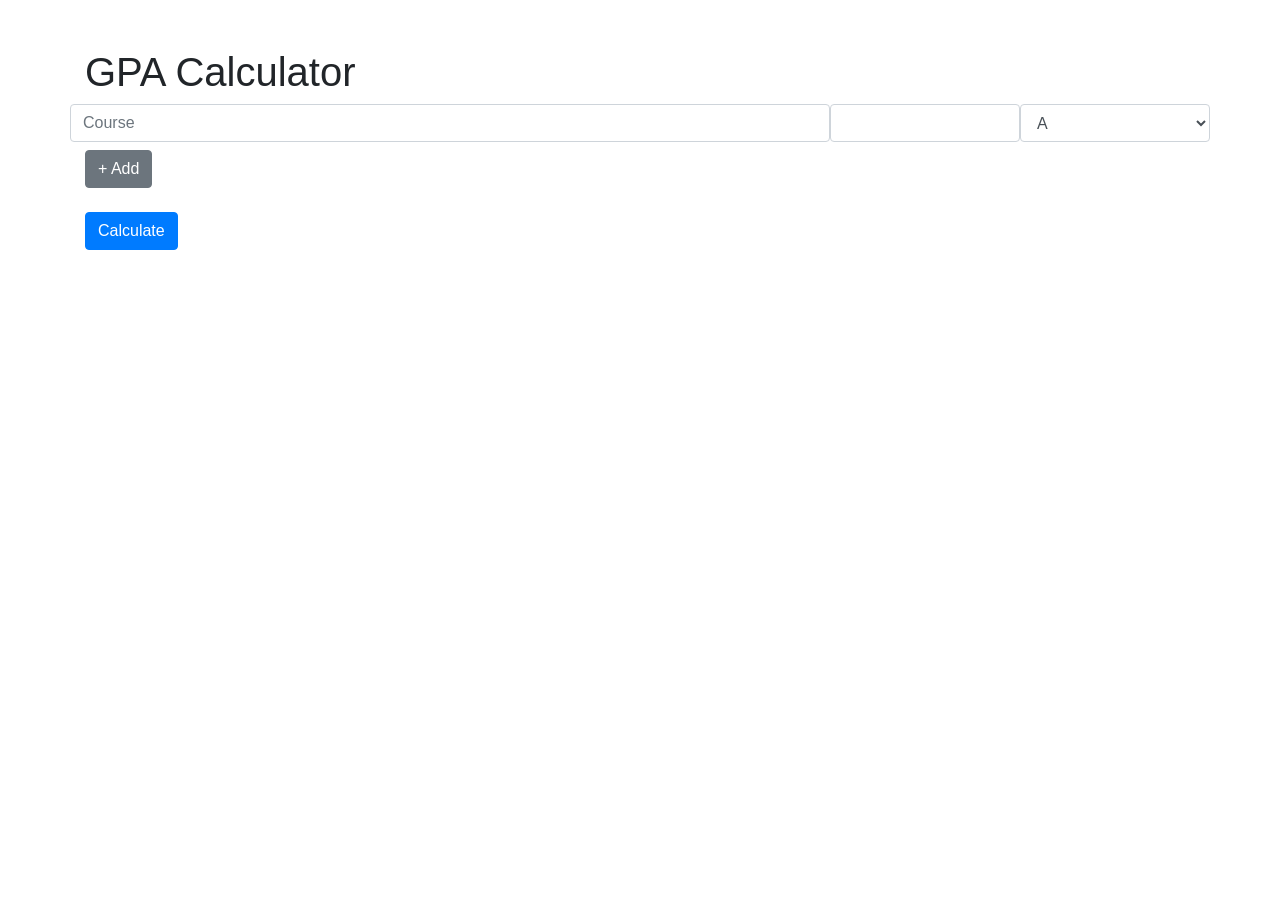
<file: step 3/index.html>
<!DOCTYPE html>
<html>
<head>
<meta charset="UTF-8">

<link rel="stylesheet"
href="https://stackpath.bootstrapcdn.com/bootstrap/4.5.2/css/bootstrap.min.css">

<script src="https://code.jquery.com/jquery-3.6.0.min.js"></script>

<title>GPA Calculator</title>
</head>

<body class="container mt-5">

<h1>GPA Calculator</h1>

<div id="result"></div>

<form id="gpaForm">

<div id="courses">
<div class="row mb-2 course-row">
<input type="text" name="course[]" class="form-control col" placeholder="Course" required>
<input type="number" name="credits[]" class="form-control col-2" min="1" required>
<select name="grade[]" class="form-control col-2">
<option value="4.0">A</option>
<option value="3.0">B</option>
<option value="2.0">C</option>
<option value="1.0">D</option>
<option value="0.0">F</option>
</select>
</div>
</div>

<button type="button" id="addCourse" class="btn btn-secondary">+ Add</button>
<br><br>

<button type="submit" class="btn btn-primary">Calculate</button>

</form>

<script src="script.js"></script>

</body>
</html>
</file>
